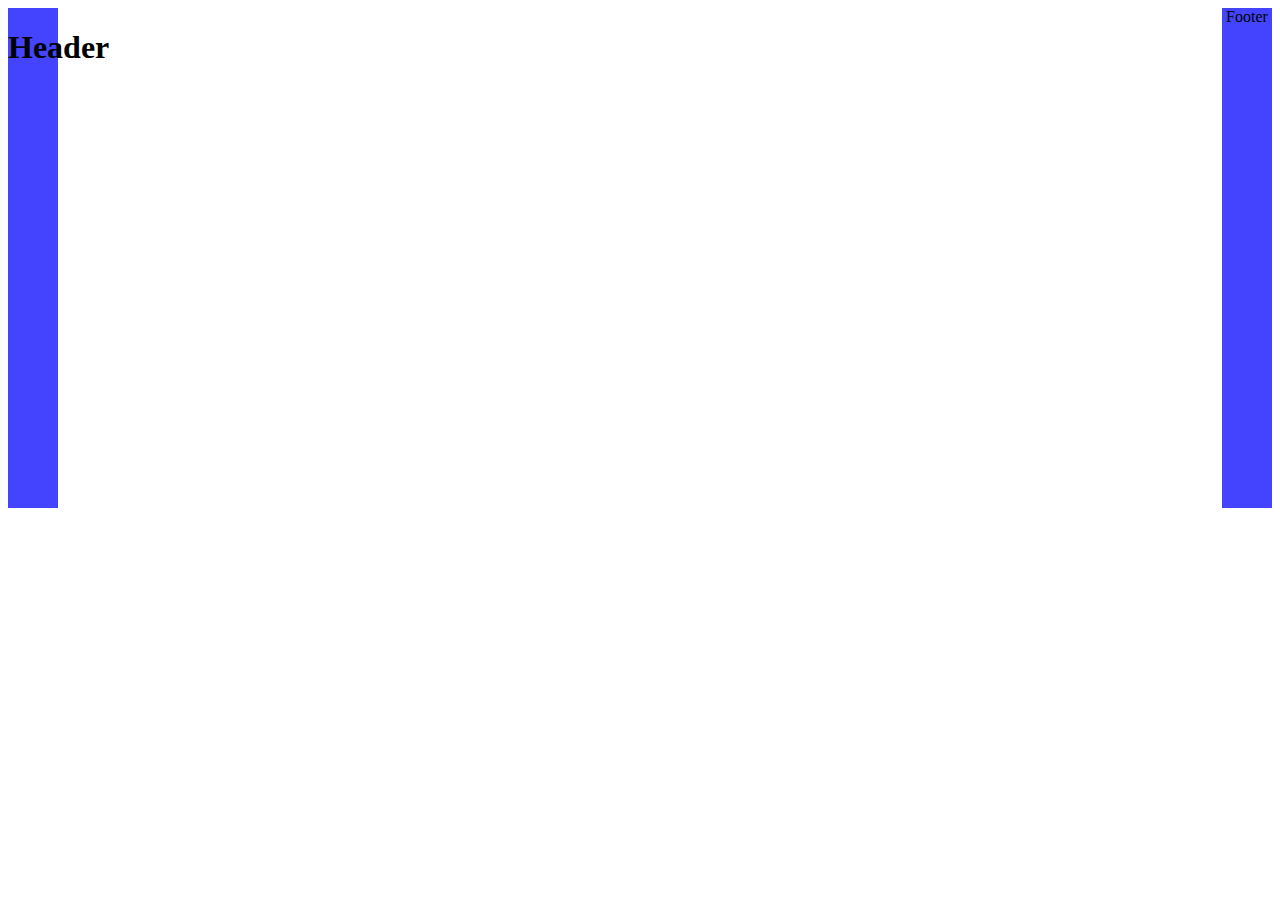
<file: china2023.html>
<!DOCTYPE html>
<html lang="en">
    <head>
        <meta charset="utf-8" />
        <meta name="viewport" content="width=device-width, initial-scale=1.0" />
        <title>Changelog</title>
        <link href="https://fonts.googleapis.com/css?family=Dosis:400,700" rel="stylesheet" />
        <link href="china2023.css" rel="stylesheet" />
    </head>
    <body>
        <div id="wrapper">
            <div id="header">
                <h1>Header</h1>
            </div>
            <div id="main">
                <div class="sshow">
                    <!--Full images-->
                </div>
            </div>
            <div id="footer">Footer</div>
        </div>
    </body>
</html>
</file>
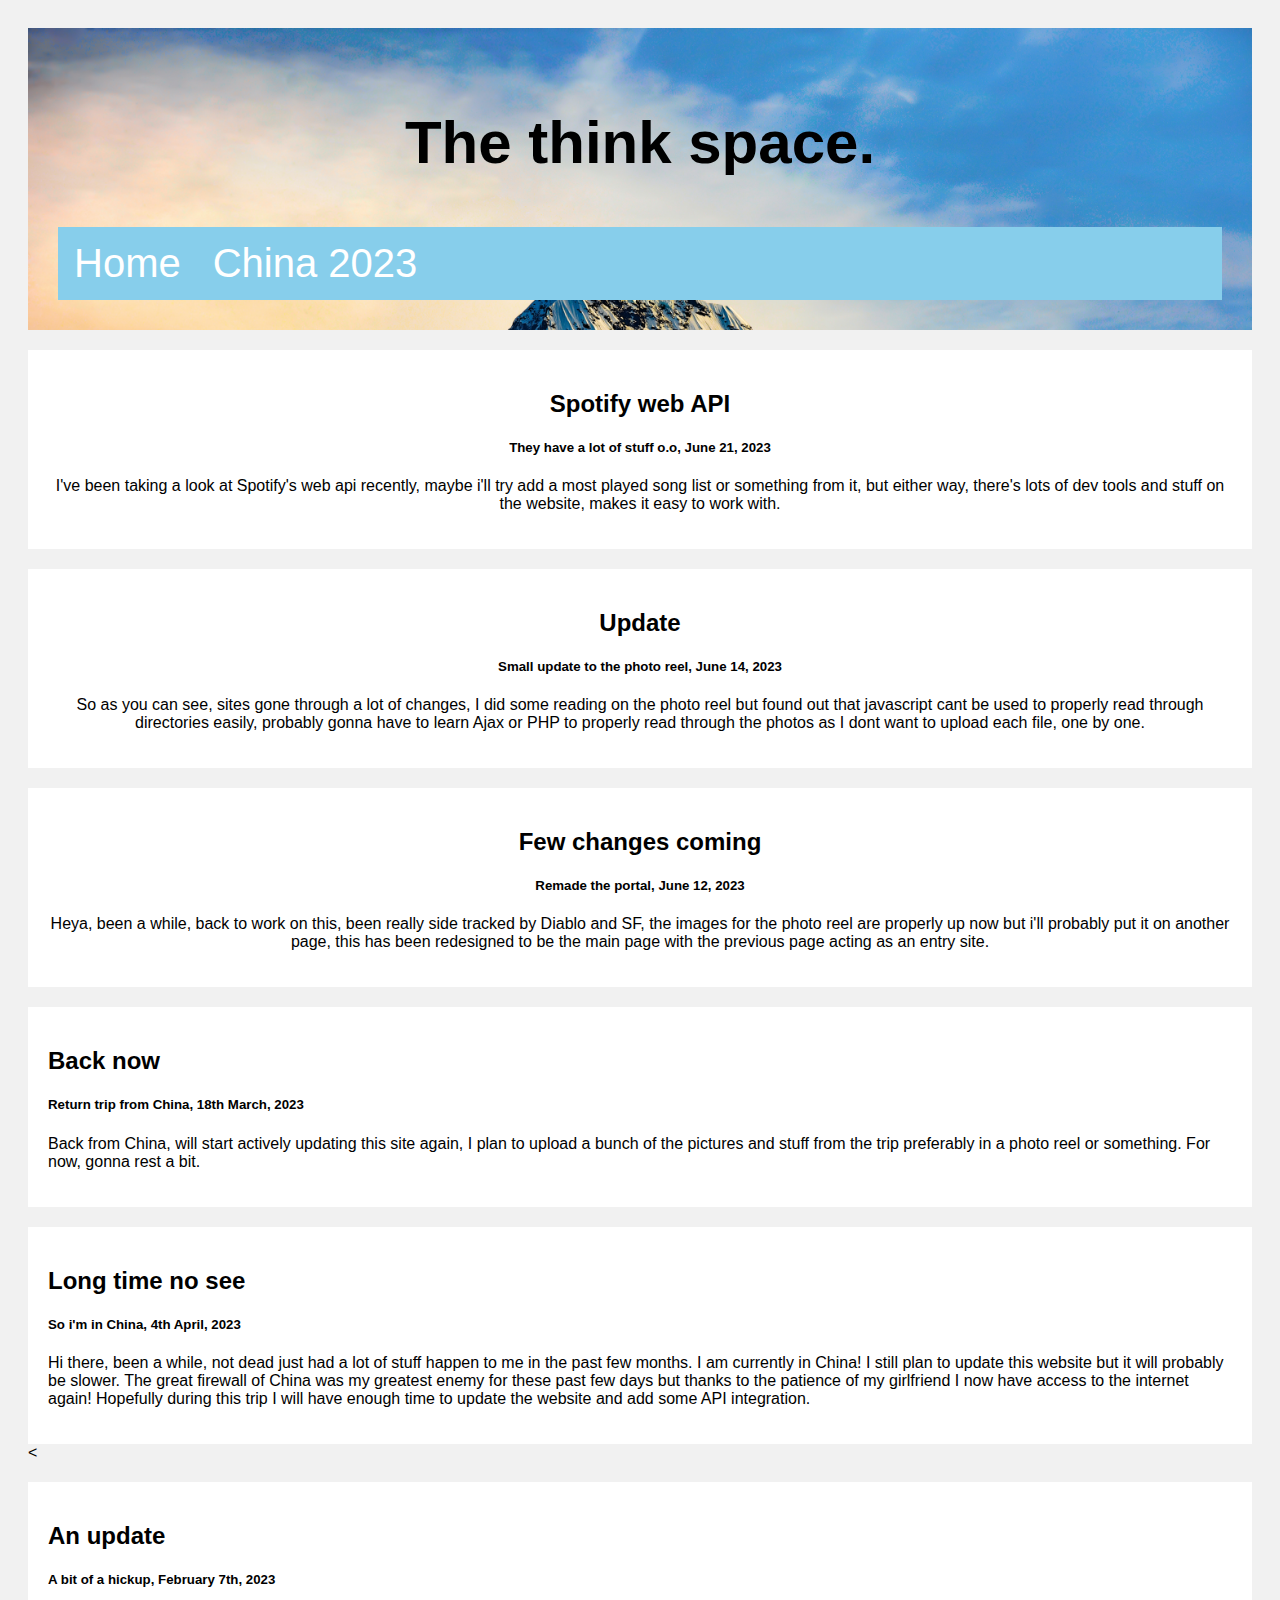
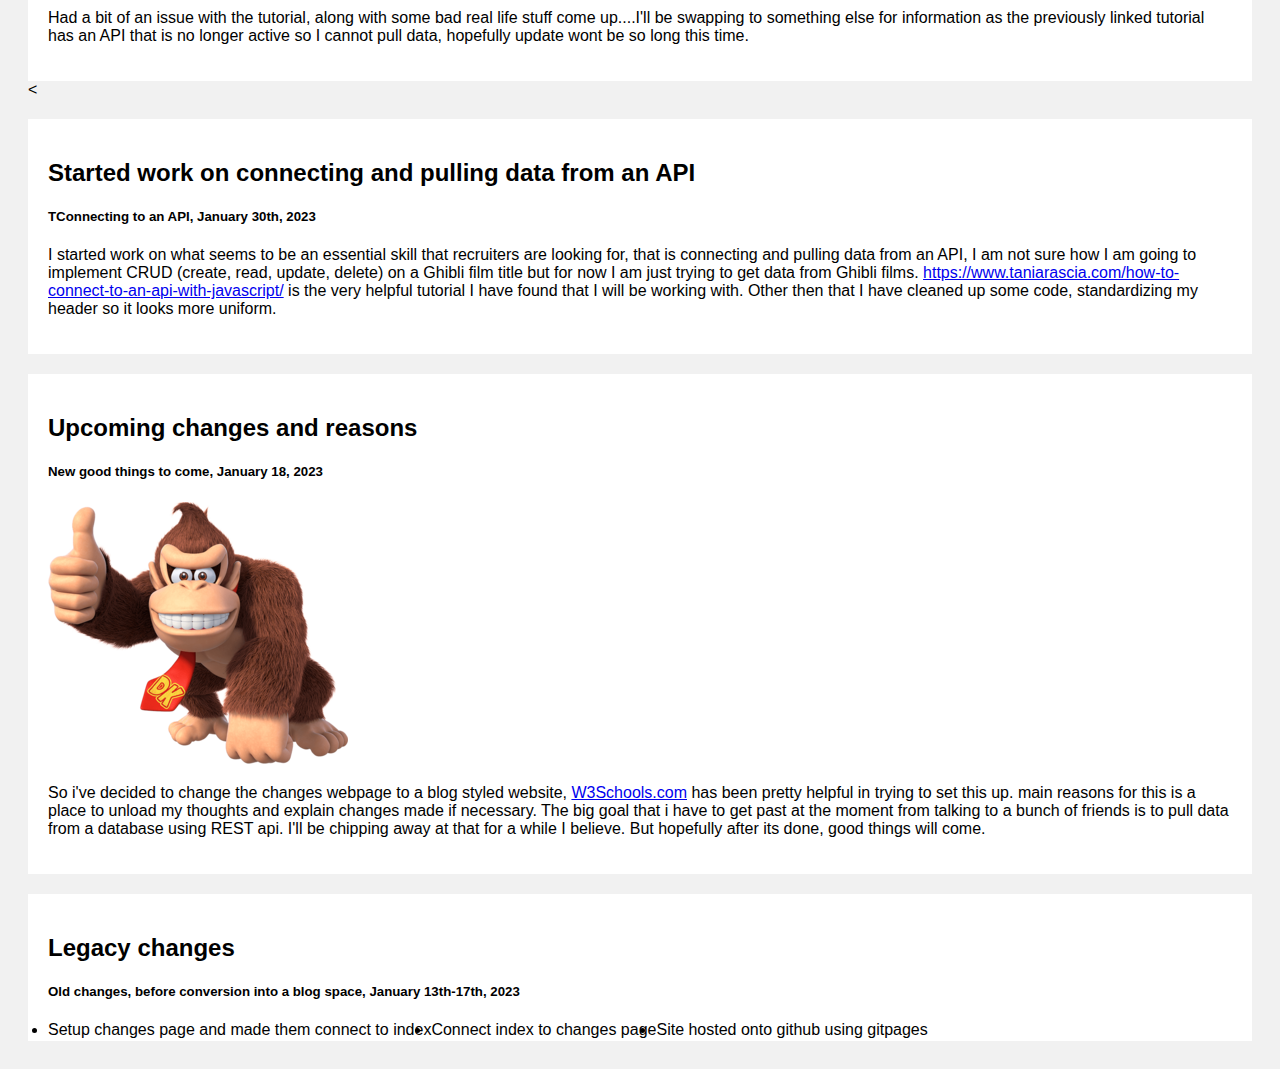
<file: main.html>
<!DOCTYPE html>
<html lang="en">
    <head>
        <meta charset="utf-8" />
        <meta name="viewport" content="width=device-width, initial-scale=1.0" />
        <title>Changelog</title>
        <link href="https://fonts.googleapis.com/css?family=Dosis:400,700" rel="stylesheet" />
        <link href="main.css" rel="stylesheet" />
    </head>
    <body>
        </footer>
            <div class="wrapper">
                <div class="banner">
                    <h2>The think space.</h2>
                    <ul class = "navbar">
                        <li><a href="main.html">Home</a></li>
                        <li><a href="china2023.html">China 2023</a></li>
                        
                </div>
                <div class="row">
                    <div class="leftcolumn">
                        <!--<div class="card">
                            <h2>TITLE HEADING</h2>
                            <h5>Title description, Sep 2, 2017</h5>
                            <div class="fakeimg" style="height:200px;">Image</div>
                            <p>Some text..</p>
                          </div>
                        </div>-->
                        <div class="card">
                            <h2>Spotify web API</h2>
                            <h5>They have a lot of stuff o.o, June 21, 2023</h5>
                            <p>I've been taking a look at Spotify's web api recently, maybe i'll try add a most played song list or something from it, but either way, there's lots of
                                dev tools and stuff on the website, makes it easy to work with.
                            </p>
                          </div>
                        </div>
                        <div class="card">
                            <h2>Update</h2>
                            <h5>Small update to the photo reel, June 14, 2023</h5>
                            <p>So as you can see, sites gone through a lot of changes, I did some reading on the photo reel but found out that javascript cant be used to properly
                                read through directories easily, probably gonna have to learn Ajax or PHP to properly read through the photos as I dont want to upload each file, one by one.
                            </p>
                          </div>
                        </div>
                        <div class="card">
                            <h2>Few changes coming</h2>
                            <h5>Remade the portal, June 12, 2023</h5>
                            <p>Heya, been a while, back to work on this, been really side tracked by Diablo and SF, the images for the photo reel are properly up now but i'll probably put it
                                on another page, this has been redesigned to be the main page with the previous page acting as an entry site.
                            </p>
                          </div>
                        </div>
                        <div class="card">
                            <h2>Back now</h2>
                            <h5>Return trip from China, 18th March, 2023</h5>
                            <p>Back from China, will start actively updating this site again, I plan to upload a bunch of the pictures and stuff from the trip
                                preferably in a photo reel or something. For now, gonna rest a bit.</p>
                          </div>
                        </div>
                        <div class="card">
                            <h2>Long time no see</h2>
                            <h5>So i'm in China, 4th April, 2023</h5>
                            <p>Hi there, been a while, not dead just had a lot of stuff happen to me in the past few months. I am currently in China! I still plan to update this website but it will probably be slower. The great firewall of China was my greatest enemy for these past few days but thanks to the patience of my girlfriend I now have access to the internet again! Hopefully during this trip I will have enough time to update the website and add some API integration.</p>
                          </div>
                        </div>
                        <<div class="card">
                            <h2>An update</h2>
                            <h5>A bit of a hickup, February 7th, 2023 </h5>
                            <p>Had a bit of an issue with the tutorial, along with some bad real life stuff come up....I'll be swapping to something else for information as the previously
                                linked tutorial has an API that is no longer active so I cannot pull data, hopefully update wont be so long this time.
                            </p>
                          </div>
                        </div>
                        <<div class="card">
                            <h2>Started work on connecting and pulling data from an API</h2>
                            <h5>TConnecting to an API, January 30th, 2023</h5>
                            <p>I started work on what seems to be an essential skill that recruiters are looking for, that is connecting and pulling data from an API,
                                I am not sure how I am going to implement CRUD (create, read, update, delete) on a Ghibli film title but for now I am just trying to get data from Ghibli films.
                                <a href="https://www.taniarascia.com/how-to-connect-to-an-api-with-javascript/"> https://www.taniarascia.com/how-to-connect-to-an-api-with-javascript/</a> is the
                                very helpful tutorial I have found that I will be working with. Other then that I have cleaned up some code, standardizing my header so it looks more uniform.
                            </p>
                          </div>
                        </div>
                        <div class="card">
                            <h2>Upcoming changes and reasons</h2>
                            <h5>New good things to come, January 18, 2023</h5>
                            <img src="./Images/DKthumbsup.png" alt="Thumbs up" width="300" height="262">
                            <p>So i've decided to change the changes webpage to a blog styled website, <a href="https://www.w3schools.com/"> W3Schools.com</a>
                            has been pretty helpful in trying to set this up. main reasons for this is a place to unload my thoughts and explain changes made if necessary.
                            The big goal that i have to get past at the moment from talking to a bunch of friends is to pull data from a database using REST api. I'll be chipping away at that
                            for a while I believe. But hopefully after its done, good things will come.</p>
                          </div>
                        </div>
                        <div class="card">
                            <h2>Legacy changes</h2>
                            <h5>Old changes, before conversion into a blog space, January 13th-17th, 2023</h5>
                            <!--<div class="fakeimg" style="height:200px;">Image</div>-->
                            <li> Setup changes page and made them connect to index</li> <!--13th Jan-->
                            <li> Connect index to changes page</li>
                            <li> Site hosted onto github using gitpages</li><!--17th Jan-->
                        </div>
                    </div>
                </div>
            </div>
    </body>
</html>
</file>
<file: china2023.css>
#header { 
    position: relative;
    float: left;
    width: 50px; 
    height: 500px;
    background-color: #44f;
}

#footer { 
    position: relative;
    float: right; 
    width: 50px;
    height: 500px;
    background-color: #44f;
}

#wrapper{   text-align: center; 
    margin-left: auto; 
    margin-right: auto;
}

#main{ 
    float:center;
}
</file>
<file: main.css>
*{
    box-sizing: border-box;
}

.wrapper{
  text-align: center; 
  margin-left: auto; 
  margin-right: auto;
}

body{
    font-family: Arial;
    padding: 20px;
    background: #f1f1f1;
}
header{
  position: relative;
  float: left;
  width: 150px;
  height: 100%;
  background-color: antiquewhite;
  margin: 0 auto;
}

footer{
  position: relative;
  float: right;
  width: 50px;
  height: 100%;
  background-color: antiquewhite;
  margin: 0 auto;
}
/* Topbar settings*/
.banner{
    padding: 30px;
    font-size: 40px;
    text-align: center;
    background-image: url("./Images/backgrounds/mountainsplash.jpg");
    background-size: cover;
}

.navbar{
  list-style-type: none;
  margin: 0;
  padding: 0;
  overflow: hidden;
  background-color: skyblue;
}

li{
  float: left
}

li a{
  display: block;
  color: white;
  text-align:center;
  padding: 14px 16px;
  text-decoration: none;
}

li a:hover{
  background-color: blue;
}
/* end topbar settings */
/* Add a card effect for articles */
.card {
    background-color: white;
    padding: 20px;
    margin-top: 20px;
  }
  
  /* Clear floats after the columns */
  .row:after {
    content: "";
    display: table;
    clear: both;
  }

  /* Responsive layout - when the screen is less than 800px wide, make the two columns stack on top of each other instead of next to each other */
@media screen and (max-width: 800px) {
    .leftcolumn, .rightcolumn {
      width: 100%;
      padding: 0;
    }
  }
</file>
